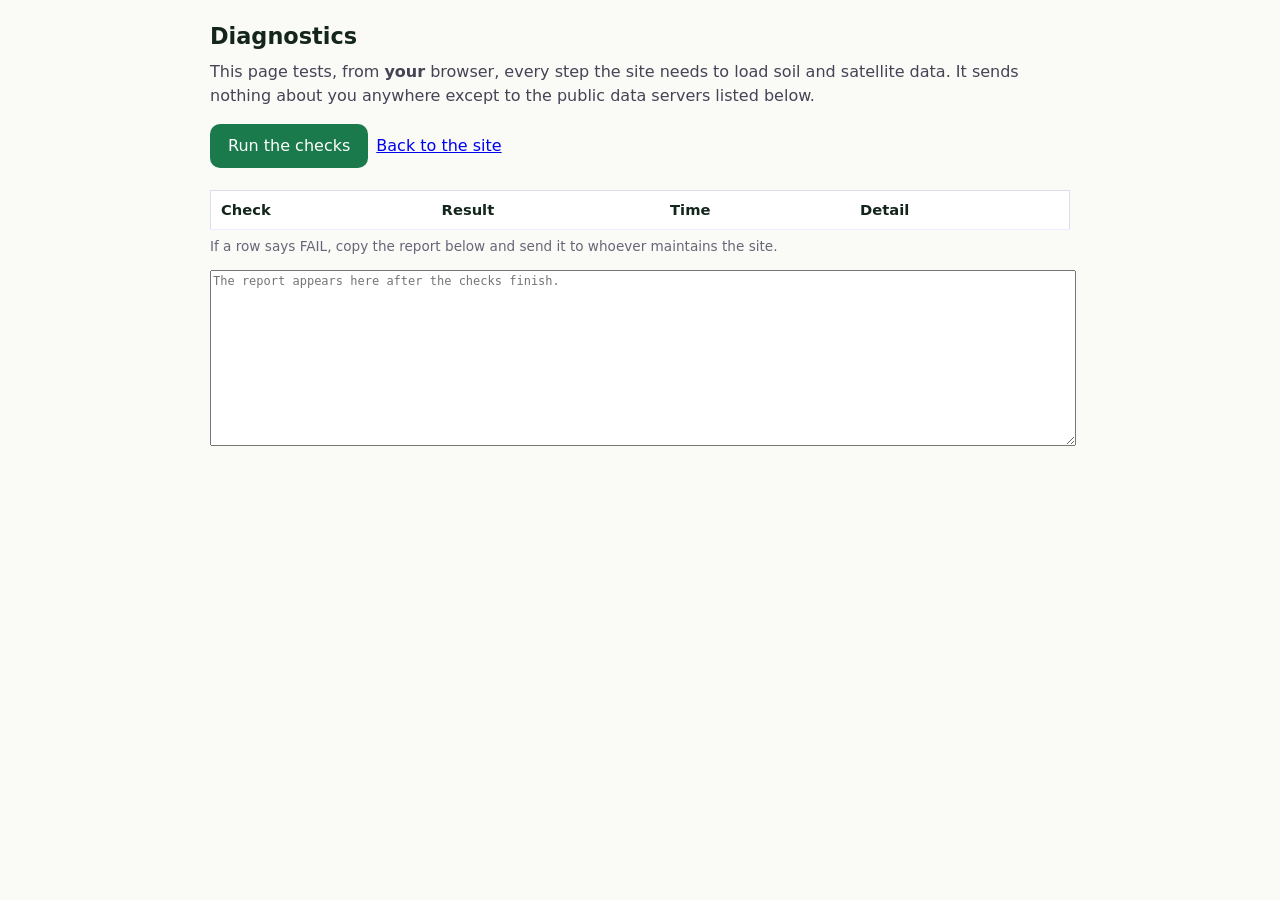
<file: app/diagnose.html>
<!doctype html>
<html lang="en">
<head>
<meta charset="utf-8">
<meta name="viewport" content="width=device-width, initial-scale=1">
<title>Diagnostics - Rotation Explorer</title>
<style>
  body{font:16px/1.5 system-ui,sans-serif;margin:0;padding:20px 16px;background:#fafaf7;color:#14261c}
  main{max-width:860px;margin:0 auto}
  h1{font-size:1.4rem;margin:0 0 4px} p{margin:6px 0;color:#445}
  button{font:inherit;padding:10px 18px;border-radius:10px;border:0;background:#1b7a4b;color:#fff;cursor:pointer;margin:10px 8px 10px 0}
  table{width:100%;border-collapse:collapse;margin-top:12px;background:#fff;border:1px solid #dde}
  td,th{padding:8px 10px;border-bottom:1px solid #eef;text-align:left;vertical-align:top;font-size:.92rem}
  .ok{color:#0b6b3a;font-weight:700}.fail{color:#a11;font-weight:700}.wait{color:#888}
  code,textarea{font:12px/1.4 ui-monospace,monospace}
  textarea{width:100%;height:170px;margin-top:8px}
  .small{font-size:.85rem;color:#667}
</style>
</head>
<body>
<main>
  <h1>Diagnostics</h1>
  <p>This page tests, from <b>your</b> browser, every step the site needs to load soil and satellite data. It sends nothing about you anywhere except to the public data servers listed below.</p>
  <button id="run">Run the checks</button><a href="./">Back to the site</a>
  <table id="t"><thead><tr><th>Check</th><th>Result</th><th>Time</th><th>Detail</th></tr></thead><tbody></tbody></table>
  <p class="small">If a row says FAIL, copy the report below and send it to whoever maintains the site.</p>
  <textarea id="report" readonly placeholder="The report appears here after the checks finish."></textarea>
</main>
<script src="igh.js"></script>
<script src="direct.js"></script>
<script src="config.js"></script>
<script>
(function () {
  "use strict";
  var rows = [], tb = document.querySelector("#t tbody");
  function add(name) { var tr = document.createElement("tr"); tr.innerHTML = "<td></td><td class='wait'>running...</td><td></td><td></td>"; tr.children[0].textContent = name; tb.appendChild(tr); return tr; }
  function done(tr, ok, ms, detail) { tr.children[1].className = ok ? "ok" : "fail"; tr.children[1].textContent = ok ? "OK" : "FAIL"; tr.children[2].textContent = ms + " ms"; tr.children[3].textContent = detail || ""; rows.push([tr.children[0].textContent, ok ? "OK" : "FAIL", ms + " ms", detail || ""]); }
  function check(name, fn) {
    var tr = add(name), t0 = Date.now();
    return Promise.resolve().then(fn).then(function (d) { done(tr, true, Date.now() - t0, d); return true; }, function (e) { done(tr, false, Date.now() - t0, String(e && e.message || e)); return false; });
  }
  function http(url, opts, ms) {
    var ctl = new AbortController(), timer = setTimeout(function () { ctl.abort(); }, ms || 30000);
    return fetch(url, Object.assign({ signal: ctl.signal }, opts || {})).then(function (r) { clearTimeout(timer); return r; }, function (e) { clearTimeout(timer); throw new Error(e.name === "AbortError" ? "timed out" : "blocked or unreachable (" + e.message + ")"); });
  }
  var stacItem = null, token = null;
  function run() {
    tb.innerHTML = ""; rows = []; document.getElementById("report").value = "";
    var chain = Promise.resolve();
    function step(name, fn) { chain = chain.then(function () { return check(name, fn); }); }
    step("Browser features", function () {
      var ls = "blocked"; try { localStorage.setItem("agri.t", "1"); localStorage.removeItem("agri.t"); ls = "ok"; } catch (e) { /* blocked */ }
      if (typeof fetch !== "function") throw new Error("this browser has no fetch()");
      return "localStorage: " + ls + "; " + navigator.userAgent.slice(0, 90);
    });
    step("Site files load (igh.js, direct.js, tile index)", function () {
      if (!window.IGH || !window.DirectData) throw new Error("igh.js or direct.js did not load (an old cached copy? try Ctrl+Shift+R)");
      return http("data/soilgrids/tiles_phh2o.json").then(function (r) { if (!r.ok) throw new Error("HTTP " + r.status); return r.json(); }).then(function (j) { return j.tiles.length + " soil tiles indexed"; });
    });
    step("GeoTIFF reader (vendor/geotiff.js)", function () {
      return new Promise(function (res, rej) { var s = document.createElement("script"); s.src = "vendor/geotiff.js"; s.onload = function () { window.GeoTIFF ? res("loaded") : rej(new Error("script ran but GeoTIFF is missing")); }; s.onerror = function () { rej(new Error("could not load vendor/geotiff.js")); }; document.head.appendChild(s); });
    });
    step("NASA POWER (weather)", function () {
      return http("https://power.larc.nasa.gov/api/temporal/daily/point?parameters=T2M&community=AG&longitude=74.35&latitude=31.55&start=20250101&end=20250102&format=JSON").then(function (r) { if (!r.ok) throw new Error("HTTP " + r.status); return "HTTP " + r.status; });
    });
    step("NASA CMR (SMAP/IMERG dates)", function () {
      return http("https://cmr.earthdata.nasa.gov/search/granules.umm_json?short_name=SPL3SMP_E&page_size=1").then(function (r) { if (!r.ok) throw new Error("HTTP " + r.status); return "HTTP " + r.status; });
    });
    step("MODIS catalogue (Planetary Computer STAC)", function () {
      var body = { collections: ["modis-13Q1-061"], intersects: { type: "Point", coordinates: [74.1, 31.45] }, limit: 1, sortby: [{ field: "datetime", direction: "desc" }] };
      return http("https://planetarycomputer.microsoft.com/api/stac/v1/search", { method: "POST", headers: { "Content-Type": "application/json" }, body: JSON.stringify(body) })
        .then(function (r) { if (!r.ok) throw new Error("HTTP " + r.status); return r.json(); }).then(function (j) { stacItem = j.features[0]; return "found " + stacItem.id; });
    });
    step("MODIS read token", function () {
      return http("https://planetarycomputer.microsoft.com/api/sas/v1/token/modiseuwest/modis-061-cogs").then(function (r) { if (!r.ok) throw new Error("HTTP " + r.status); return r.json(); }).then(function (j) { token = j.token; return "token received (not shown)"; });
    });
    step("MODIS file read (range request)", function () {
      if (!stacItem || !token) throw new Error("skipped: an earlier MODIS check failed");
      return http(stacItem.assets["250m_16_days_NDVI"].href + "?" + token, { headers: { Range: "bytes=0-1023" } }).then(function (r) { if (r.status !== 206 && r.status !== 200) throw new Error("HTTP " + r.status); return "HTTP " + r.status; });
    });
    step("Soil file read (ISRIC, range request)", function () {
      return http("https://files.isric.org/soilgrids/latest/data/phh2o/phh2o_0-5cm_mean/tileSG-008-020/tileSG-008-020_3-3.tif", { headers: { Range: "bytes=0-1023" } }).then(function (r) { if (r.status !== 206 && r.status !== 200) throw new Error("HTTP " + r.status); return "HTTP " + r.status; });
    });
    step("Soil server reachable, no Range header (HEAD)", function () {
      return http("https://files.isric.org/soilgrids/latest/data/phh2o/phh2o_0-5cm_mean/tileSG-008-020/tileSG-008-020_3-3.tif", { method: "HEAD" }).then(function (r) { if (!r.ok) throw new Error("HTTP " + r.status); return "HTTP " + r.status + " (the server itself is reachable)"; });
    });
    step("MODIS storage reachable, no Range header (HEAD)", function () {
      if (!stacItem || !token) throw new Error("skipped: an earlier MODIS check failed");
      return http(stacItem.assets["250m_16_days_NDVI"].href + "?" + token, { method: "HEAD" }).then(function (r) { if (!r.ok) throw new Error("HTTP " + r.status); return "HTTP " + r.status + " (the server itself is reachable)"; });
    });
    step("End to end: soil for Kansas (expect pH 6.8)", function () {
      return window.DirectData.soil(38.5, -98.0).then(function (j) { if (!j.soil.ph) throw new Error("no soil returned: " + (j.gaps || []).join(" ")); return "pH " + j.soil.ph.mean + ", clay " + j.soil.clay.mean + "%" + (j.provenance.served_from_cache ? " (from this browser's cache)" : ""); });
    });
    step("End to end: MODIS greenness, Lahore farmland, 6 months", function () {
      return window.DirectData.ndvi(31.45, 74.10, 6).then(function (j) { var n = j.ndvi; if (!n.valid_count) throw new Error("no usable composites out of " + n.total_count); return n.valid_count + " of " + n.total_count + " composites usable; newest " + n.provenance.data_through; });
    });
    step("Fallback: soil for Kansas read by the backend (expect pH 6.8)", function () {
      var u = (window.AGRISHIFT || {}).backendUrl; if (!u) return "no backend configured";
      return http(u.replace(/\/+$/, "") + "/api/soil?lat=38.5&lon=-98.0", null, 120000).then(function (r) { if (!r.ok) throw new Error("HTTP " + r.status); return r.json(); }).then(function (j) { if (!j.soil || !j.soil.ph) throw new Error("backend returned no soil"); return "pH " + j.soil.ph.mean + ", clay " + j.soil.clay.mean + "% (a sleeping free server can take about a minute the first time)"; });
    });
    step("Optional backend (agrishift-api)", function () {
      var u = (window.AGRISHIFT || {}).backendUrl; if (!u) return "not configured (fine: the site does not need it)";
      return http(u.replace(/\/+$/, "") + "/api/health", null, 70000).then(function (r) { if (!r.ok) throw new Error("HTTP " + r.status); return "HTTP " + r.status + " (a sleeping free server can take about a minute)"; });
    });
    chain.then(function () {
      var bad = rows.filter(function (r) { return r[1] !== "OK"; });
      var by = function (n) { return rows.filter(function (r) { return r[0].indexOf(n) === 0; })[0]; };
      var verdict = [];
      var rangeBad = (by("Soil file read") || [])[1] === "FAIL", headOk = (by("Soil server reachable") || [])[1] === "OK";
      if (rangeBad && headOk) verdict.push("MEANING: the soil server is reachable, but this browser refuses to read PART of a file from it (a CORS rule; typical for Firefox). The site will use its backend for soil and satellite data instead.");
      if (rangeBad && !headOk) verdict.push("MEANING: this browser or network cannot reach the soil server at all (a firewall, ad blocker or privacy setting). The site will use its backend instead.");
      var fb = by("Fallback: soil");
      if ((rangeBad || (by("MODIS file read") || [])[1] === "FAIL") && fb) verdict.push(fb[1] === "OK" ? "GOOD: the backend fallback works from this browser." : "PROBLEM: the backend fallback also failed, so soil and satellite data cannot load here.");
      document.getElementById("report").value = "Rotation Explorer diagnostics " + new Date().toISOString() + "\n" + (bad.length ? bad.length + " check(s) FAILED" : "all checks passed") + "\n\n" + rows.map(function (r) { return r[1] + "  " + r[0] + "  " + r[2] + "  " + r[3]; }).join("\n") + (verdict.length ? "\n\n" + verdict.join("\n") : "");
    });
  }
  document.getElementById("run").addEventListener("click", run);
})();
</script>
</body>
</html>
</file>
